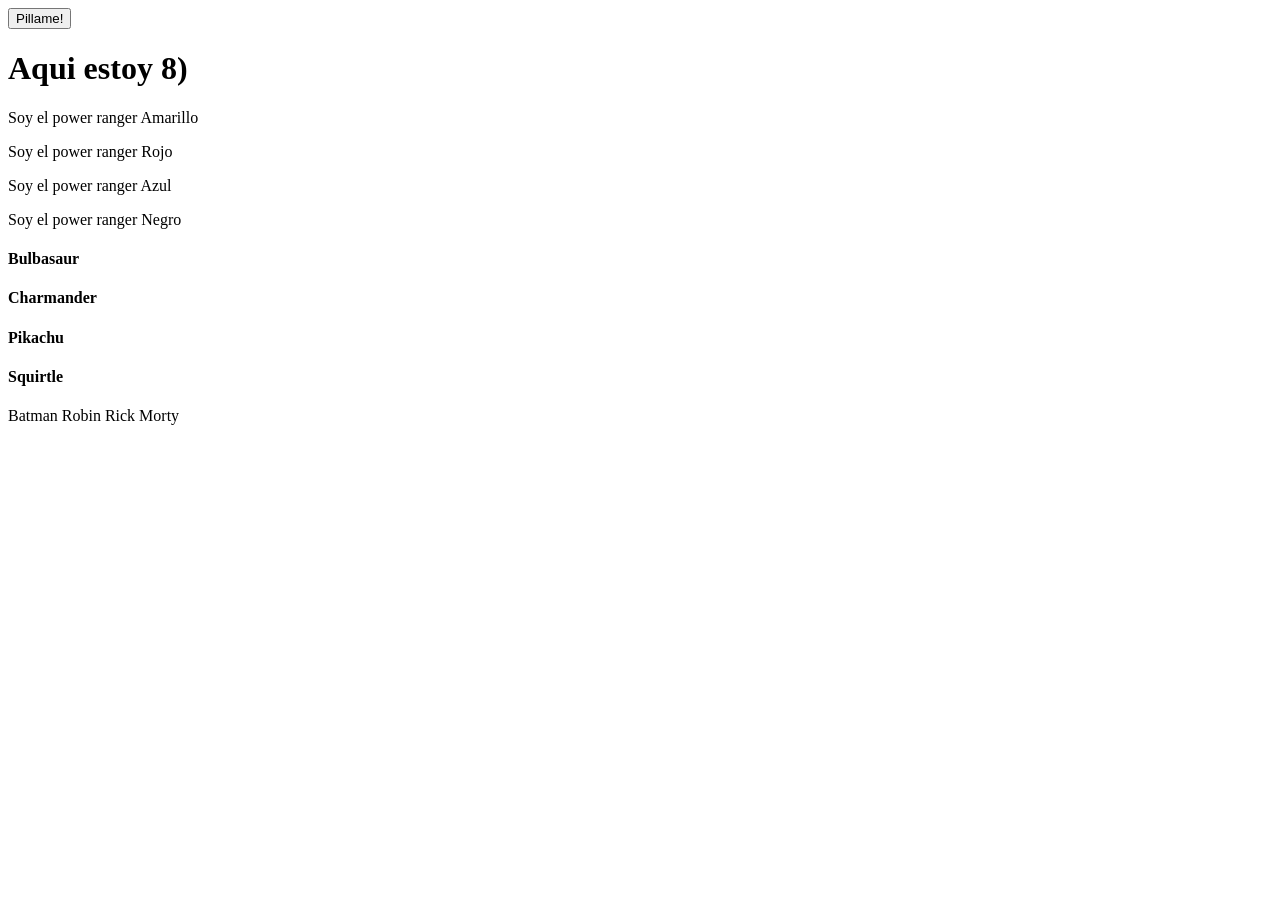
<file: ejercicios-dom/ejercicio-01/index.html>
<!DOCTYPE html>
<html lang="en">

<head>
    <meta charset="UTF-8">
    <meta name="viewport" content="width=device-width, initial-scale=1.0">
    <title>Document</title>
</head>

<body> <button class="showme">Pillame!</button>
    <h1 id="pillado">Aqui estoy 8)</h1>
    <p>Soy el power ranger Amarillo</p>
    <p>Soy el power ranger Rojo</p>
    <p>Soy el power ranger Azul</p>
    <p>Soy el power ranger Negro</p>
    <h4 class="pokemon">Bulbasaur</h4>
    <h4 class="pokemon">Charmander</h4>
    <h4 class="pokemon">Pikachu</h4>
    <h4 class="pokemon">Squirtle</h4> <span data-function="testMe">Batman</span> <span
        data-function="testMe">Robin</span> <span data-function="testMe">Rick</span> <span
        data-function="testMe">Morty</span>

    <script src="ejercicio-01.js" defer></script>
</body>

</html>
</file>
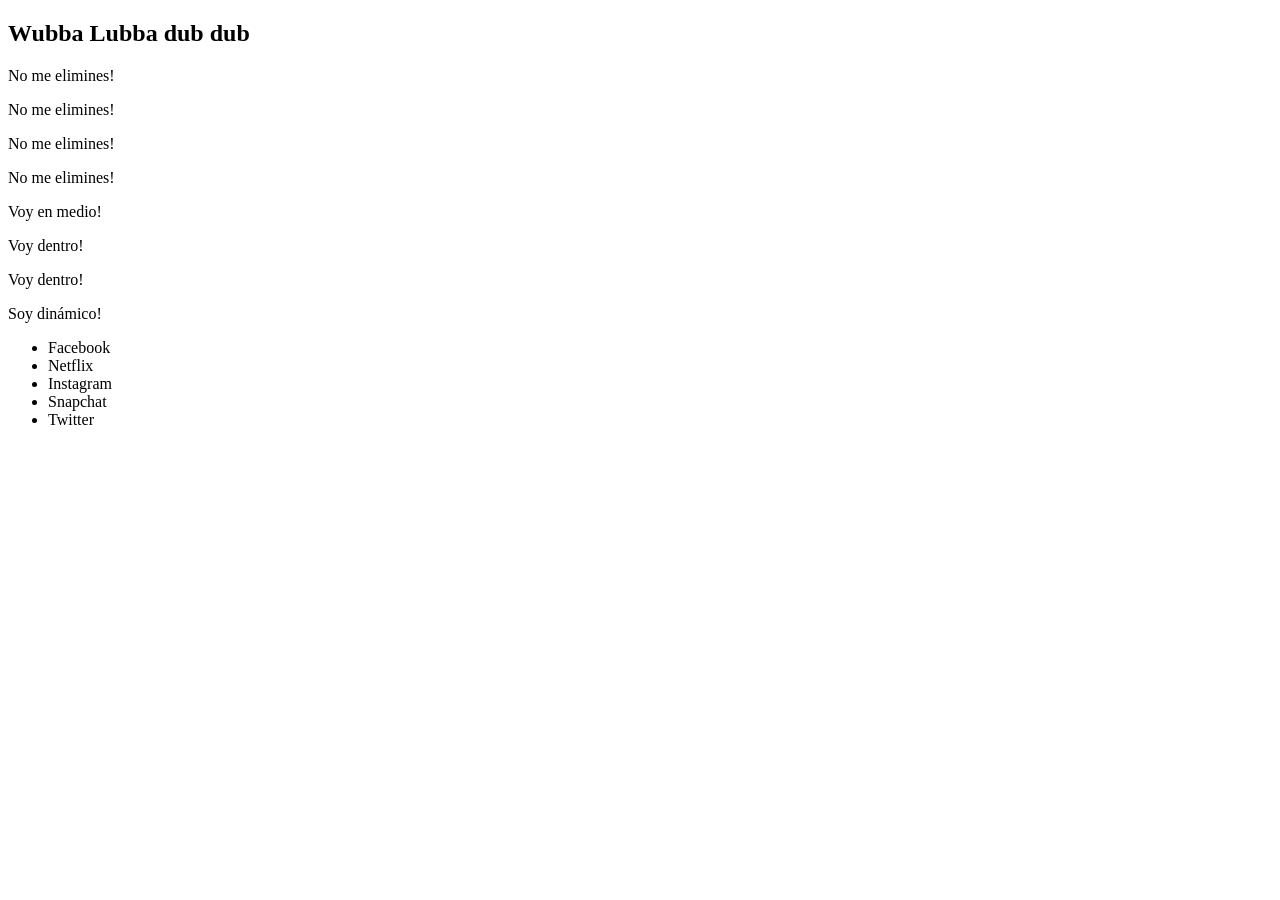
<file: ejercicios-dom/ejercicio-02/index.html>
<!DOCTYPE html>
<html lang="en">

<head>
    <meta charset="UTF-8" />
    <meta name="viewport" content="width=device-width, initial-scale=1.0" />
    <title>Document</title>
</head>

<body>
    <h2 class="fn-insert-here"></h2>
    <p class="fn-remove-me">Eliminame!</p>
    <p>No me elimines!</p>
    <p>No me elimines!</p>
    <p class="fn-remove-me">Eliminame!</p>
    <p>No me elimines!</p>
    <p class="fn-remove-me">Eliminame!</p>
    <p class="fn-remove-me">Eliminame!</p>
    <p>No me elimines!</p>
    <div></div>
    <div></div>
    <div class="fn-insert-here"></div>
    <div class="fn-insert-here"></div>

    <script src="ejercicio-02.js" defer></script>
</body>

</html>
</file>
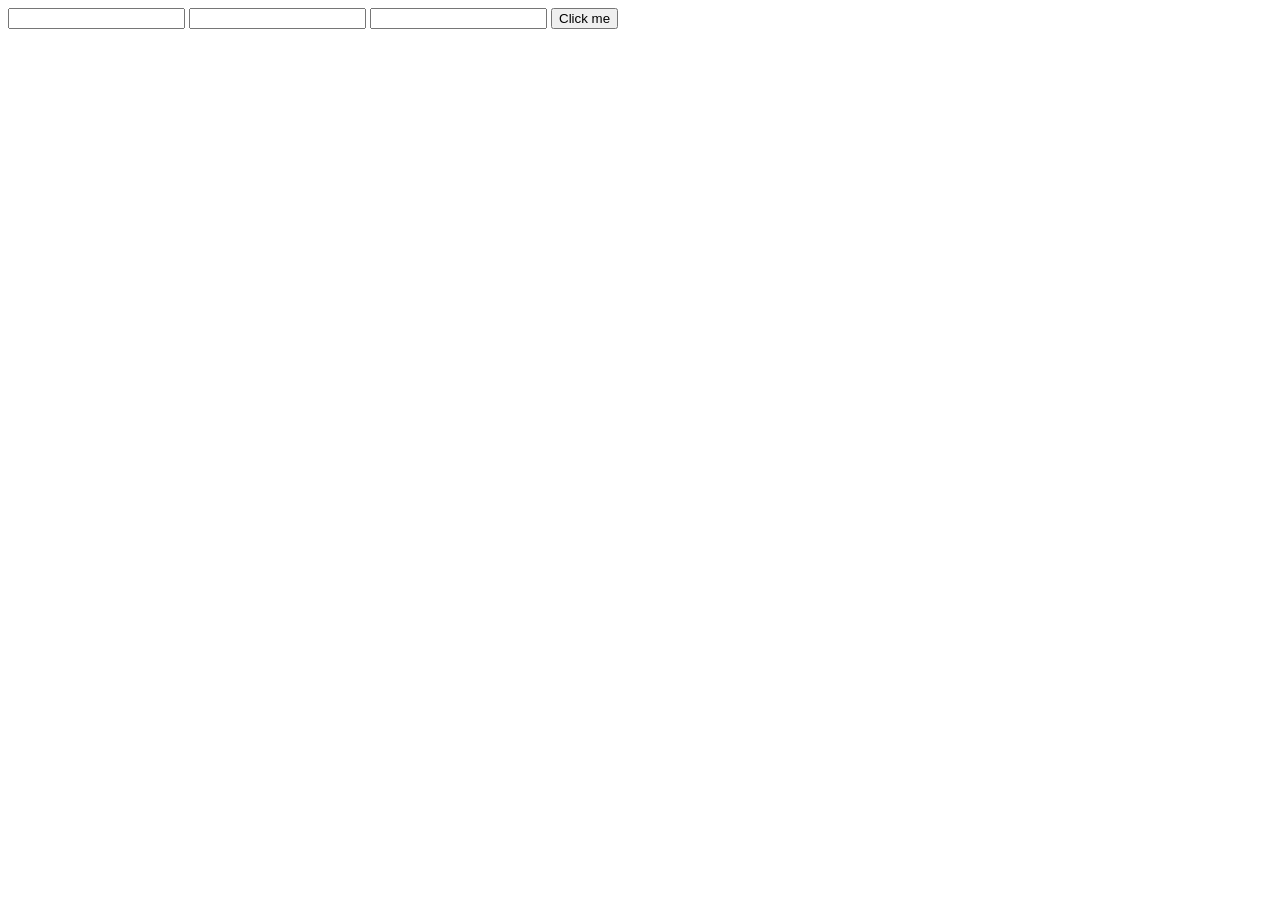
<file: ejercicios-dom/ejercicio-04/index.html>
<!DOCTYPE html>
<html lang="en">

<head>
    <meta charset="UTF-8">
    <meta name="viewport" content="width=device-width, initial-scale=1.0">
    <title>Document</title>
</head>

<body>
    <input class="click" type="text" />
    <input class="focus" type="text" />
    <input class="value" type="text" />

    <script src="ejercicio-04.js" defer></script>
</body>

</html>
</file>
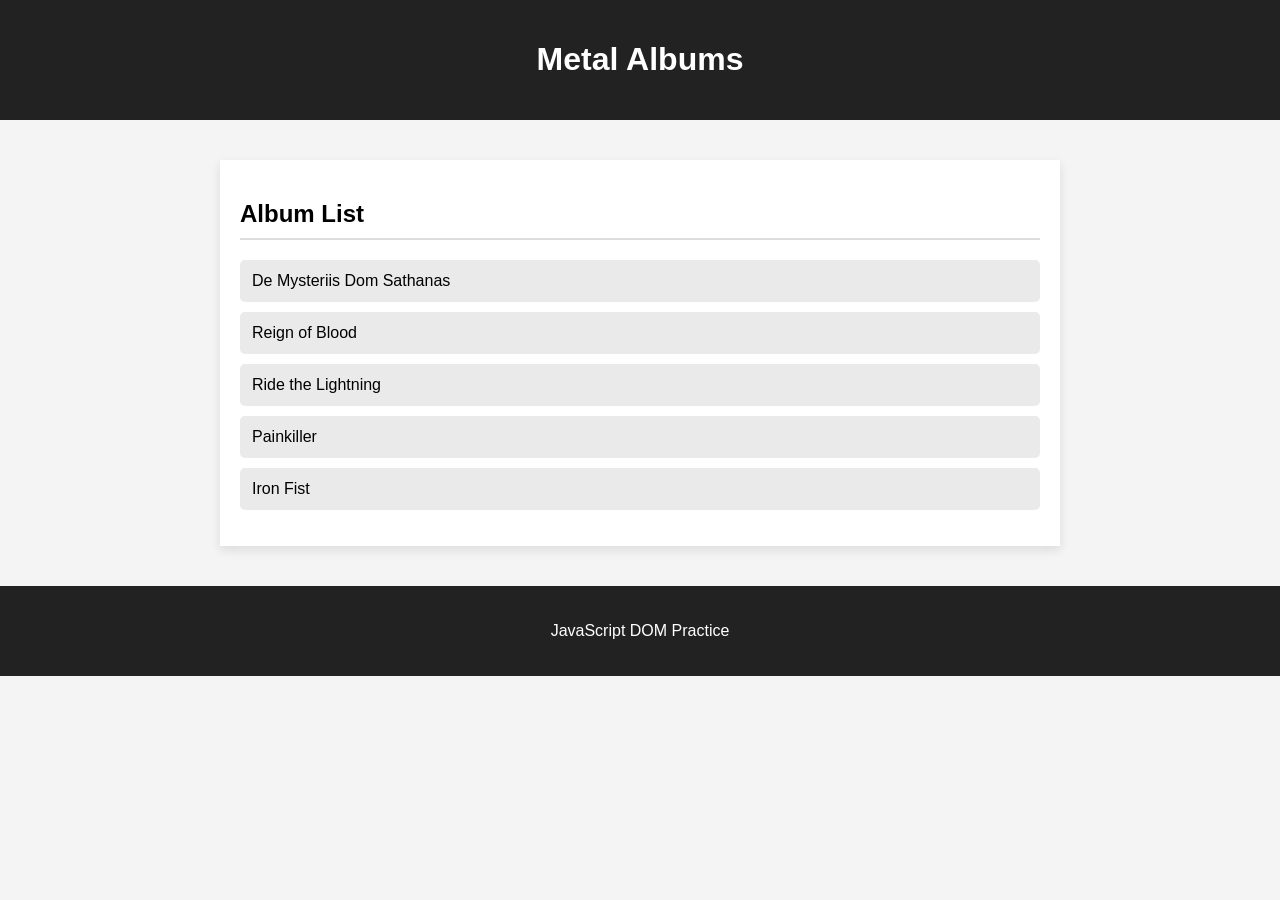
<file: ejercicios-dom/ejercicio-05/index.html>
<!DOCTYPE html>
<html lang="en">

<head>
    <meta charset="UTF-8">
    <title>Albums</title>
    <link rel="stylesheet" href="ejercicio-05.css">
</head>

<body>

    <header>
        <h1>Metal Albums</h1>
    </header>

    <main>
        <section id="albums-section">
            <h2>Album List</h2>
        </section>
    </main>

    <footer>
        <p>JavaScript DOM Practice</p>
    </footer>

    <script src="ejercicio-05.js" defer></script>
</body>

</html>
</file>
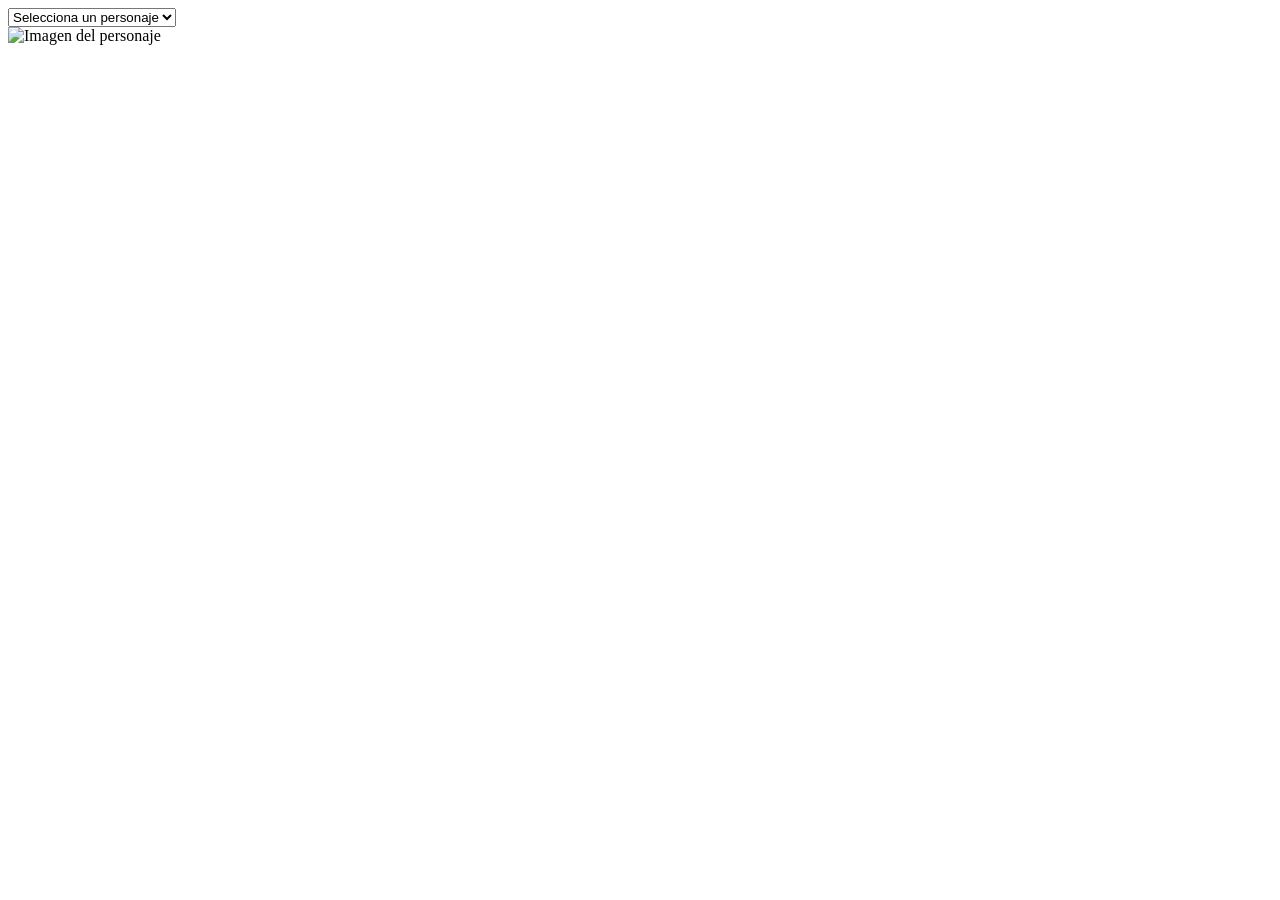
<file: ejercicios-es6-asincronia/ejercicio-08/index.html>
<!DOCTYPE html>
<html lang="en">

<head>
    <meta charset="UTF-8">
    <title>Game of Thrones Characters</title>
    <script src="ejercicio-08.js" defer></script>
</head>

<body>

    <select id="character-list">
        <option value="">Selecciona un personaje</option>
    </select>

    <div>
        <img class="character-image" alt="Imagen del personaje">
    </div>

</body>

</html>
</file>
<file: ejercicios-dom/ejercicio-05/ejercicio-05.css>
body {
  margin: 0;
  font-family: Arial, sans-serif;
  background-color: #f4f4f4;
}

header {
  background-color: #222;
  color: white;
  padding: 20px;
  text-align: center;
}

main {
  max-width: 800px;
  margin: 40px auto;
  padding: 20px;
  background-color: white;
  box-shadow: 0 4px 10px rgba(0, 0, 0, 0.1);
}

h2 {
  border-bottom: 2px solid #ddd;
  padding-bottom: 10px;
}

ul {
  list-style: none;
  padding: 0;
}

li {
  padding: 12px;
  margin: 10px 0;
  background-color: #eaeaea;
  border-radius: 5px;
}

footer {
  text-align: center;
  padding: 20px;
  background-color: #222;
  color: white;
  margin-top: 40px;
}
</file>
